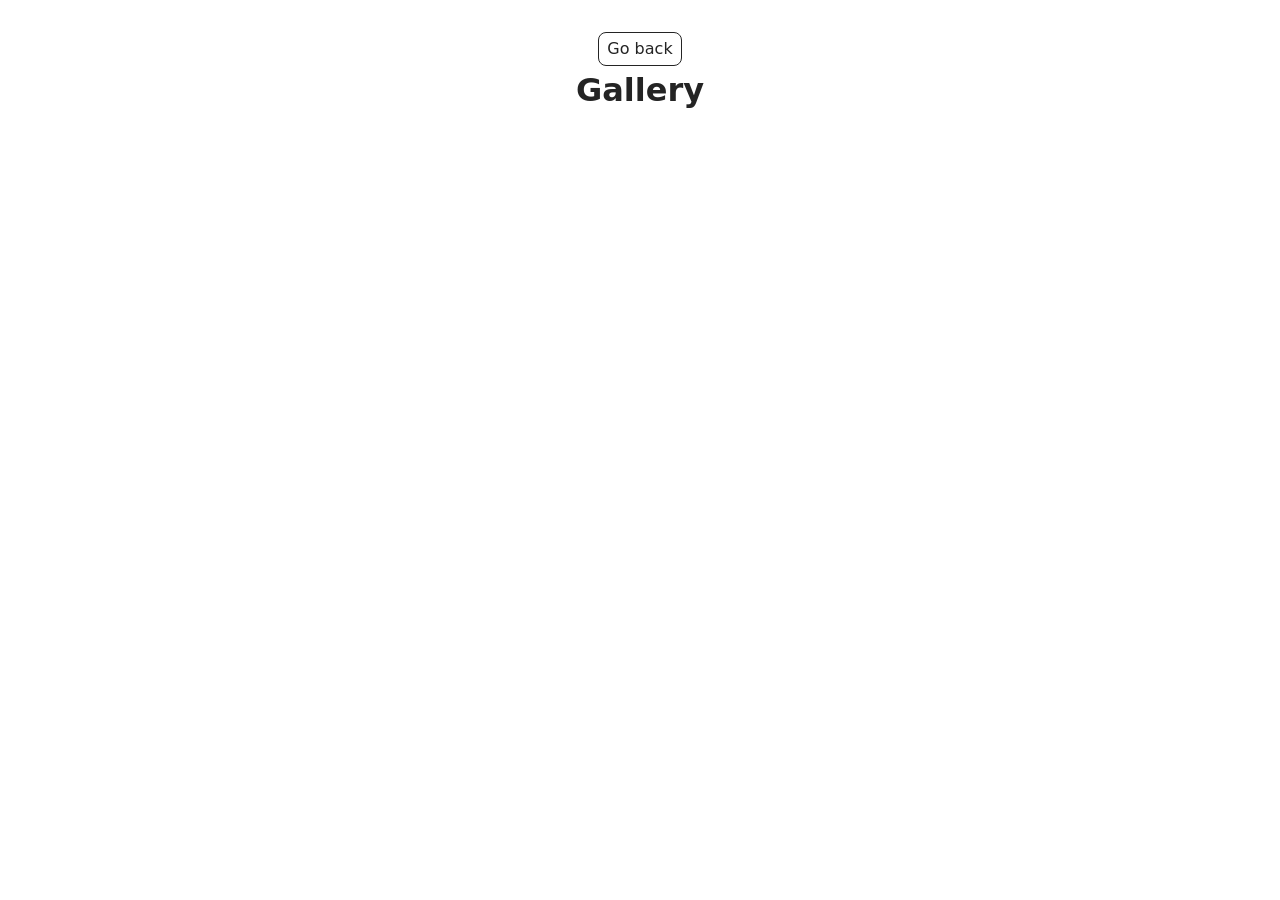
<file: src/1-gallery.html>
<!DOCTYPE html>
<html lang="en">
  <head>
    <meta charset="UTF-8" />
    <meta http-equiv="X-UA-Compatible" content="IE=edge" />
    <meta name="viewport" content="width=device-width, initial-scale=1.0" />
    <title>Gallery</title>
    <link rel="stylesheet" href="./css/styles.css" />
  </head>
  <body>
    <main>
      <div class="container">
        <a class="back-link" href="./index.html">Go back</a>
        <h1 class="main-title">
          Gallery
        </h1>
      </div>
      <ul class="gallery"></ul>
    </main>
    <script type="module" src="./js/1-gallery.js"></script>
  </body>
</html>
</file>
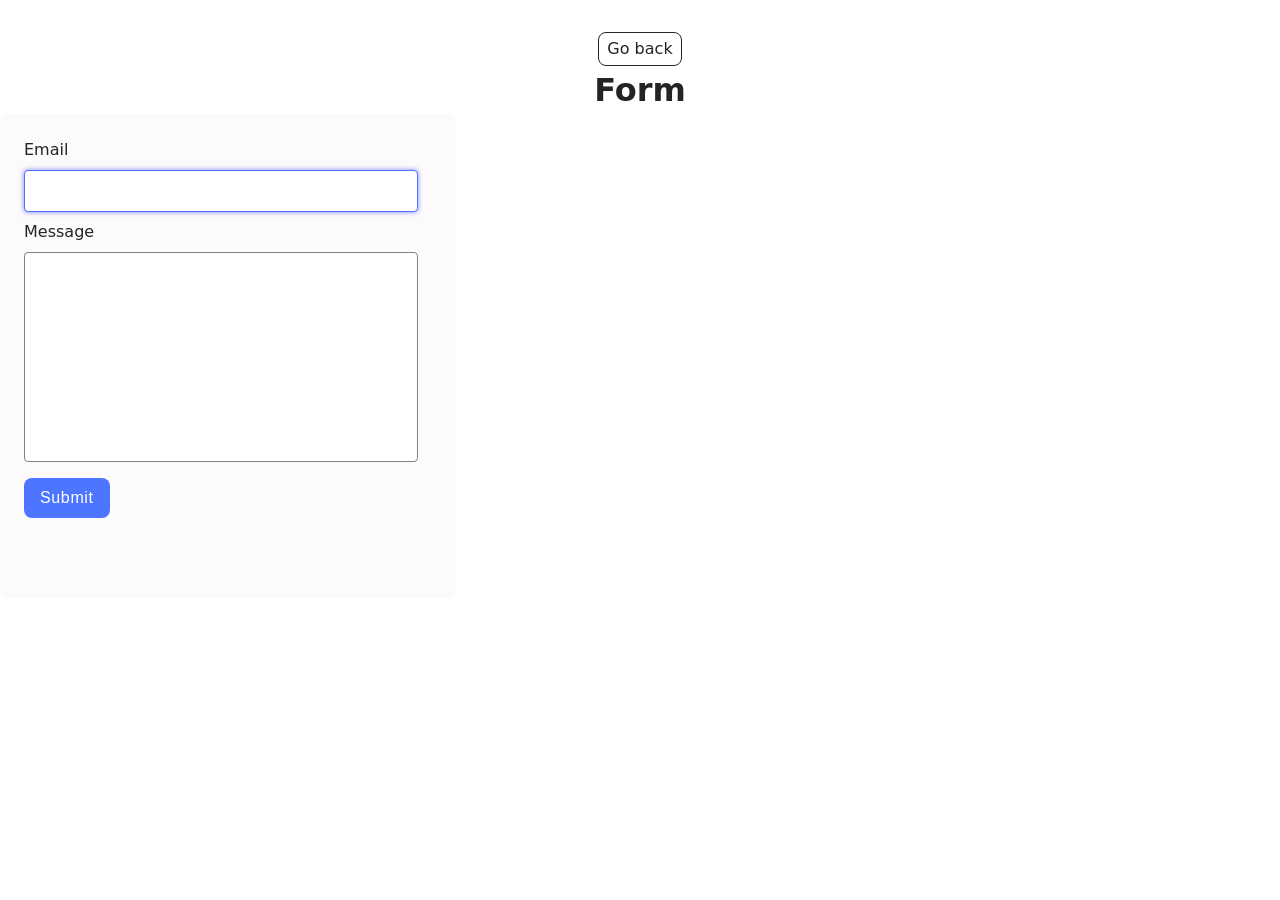
<file: src/2-form.html>
<!DOCTYPE html>
<html lang="en">
  <head>
    <meta charset="UTF-8" />
    <meta http-equiv="X-UA-Compatible" content="IE=edge" />
    <meta name="viewport" content="width=device-width, initial-scale=1.0" />
    <title>Form</title>
    <link rel="stylesheet" href="./css/styles.css" />
  </head>
  <body>
    <main>
      <div class="container">
        <a class="back-link" href="./index.html">Go back</a>
        <h1 class="main-title">
          Form
        </h1>
      </div>
      <form class="feedback-form" autocomplete="off">
        <label>
          Email
          <input class="email-area" type="email" name="email" autofocus />
        </label>
        <label>
          Message
          <textarea class="text-area" name="message" rows="8"></textarea>
        </label>
        <button class="submit-btn" type="submit">Submit</button>
      </form>
    </main>
    <script type="module" src="./js/2-form.js"></script>
  </body>
</html>
</file>
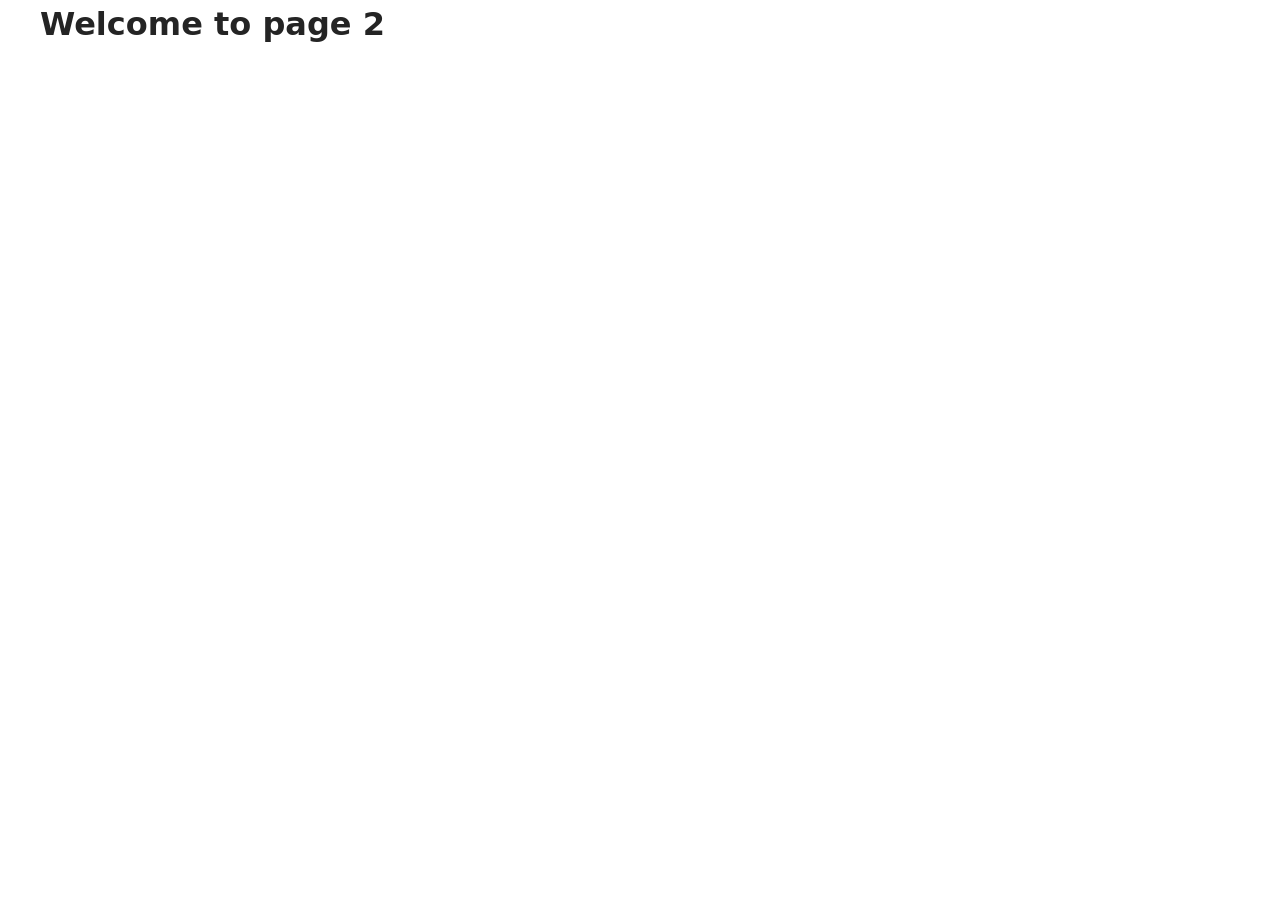
<file: src/page-2.html>
<!DOCTYPE html>
<html lang="en">
  <head>
    <meta charset="UTF-8" />
    <meta http-equiv="X-UA-Compatible" content="IE=edge" />
    <meta name="viewport" content="width=device-width, initial-scale=1.0" />
    <title>Page 2</title>
    <link rel="stylesheet" href="./css/styles.css" />
  </head>
  <body>
    <load
      src="./partials/header.html"
      icon-path="./img/sprite.svg#logo"
      highlight-act="active"
    />

    <main>
      <div class="container">
        <h1 class="main-title">
          <span class="main-title-gradient">Welcome</span> to page 2
        </h1>
        <load src="./partials/back-link.html" />
      </div>
    </main>

    <load src="./partials/footer.html" />
  </body>
</html>
</file>
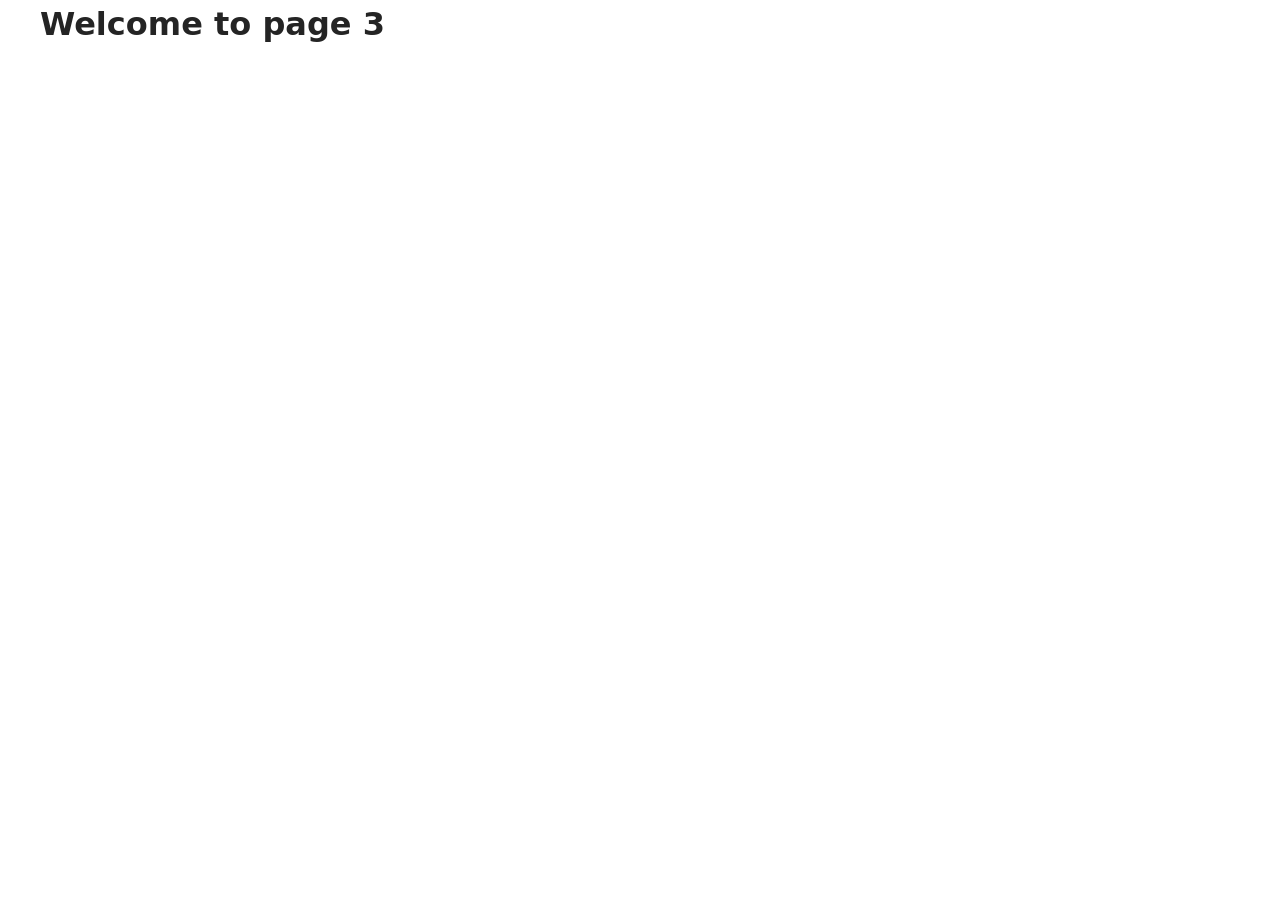
<file: src/page-3.html>
<!DOCTYPE html>
<html lang="en">
  <head>
    <meta charset="UTF-8" />
    <meta http-equiv="X-UA-Compatible" content="IE=edge" />
    <meta name="viewport" content="width=device-width, initial-scale=1.0" />
    <title>Page 3</title>
    <link rel="stylesheet" href="./css/styles.css" />
  </head>
  <body>
    <load
      src="./partials/header.html"
      icon-path="./img/sprite.svg#logo"
      highlight-curr="active"
    />

    <main>
      <div class="container">
        <h1 class="main-title">
          <span class="main-title-gradient">Welcome</span> to page 3
        </h1>
        <load src="./partials/back-link.html" />
      </div>
    </main>

    <load src="./partials/footer.html" />
  </body>
</html>
</file>
<file: src/css/styles.css>
/**
  |============================
  | include css partials with
  | default @import url()
  |============================
*/
/* Common styles */
@import url('./reset.css');
@import url('./base.css');
@import url('./container.css');
@import url('./animations.css');

/* Sections style */
@import url('./header.css');
@import url('./badges.css');
@import url('./back-link.css');
@import url('./2-form.css');
@import url('./1-gallery.css');
</file>
